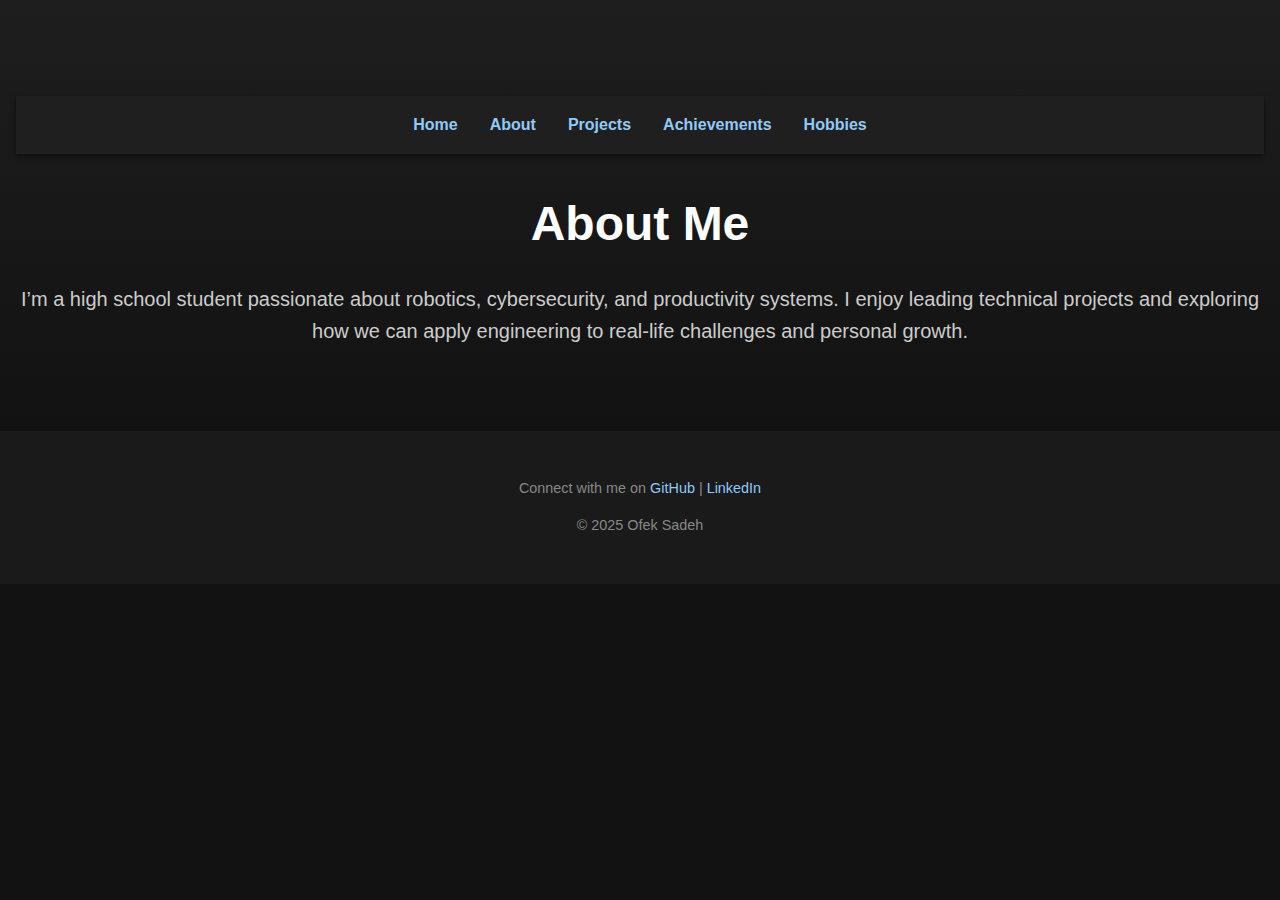
<file: about.html>
<!DOCTYPE html>
<html lang="en">
<head>
  <meta charset="UTF-8" />
  <meta name="viewport" content="width=device-width, initial-scale=1.0" />
  <title>About | Ofek Sadeh</title>
  <link rel="stylesheet" href="styles.css" />
</head>
<body>
  <header class="hero">
    <nav>
      <ul class="nav-links">
        <li><a href="index.html">Home</a></li>
        <li><a href="about.html">About</a></li>
        <li><a href="projects.html">Projects</a></li>
        <li><a href="achievements.html">Achievements</a></li>
        <li><a href="hobbies.html">Hobbies</a></li>
      </ul>
    </nav>
    <div class="hero-content">
      <h1>About Me</h1>
      <p>I’m a high school student passionate about robotics, cybersecurity, and productivity systems. I enjoy leading technical projects and exploring how we can apply engineering to real-life challenges and personal growth.</p>
    </div>
  </header>
  <footer>
    <p>Connect with me on <a href="#">GitHub</a> | <a href="#">LinkedIn</a></p>
    <p>&copy; 2025 Ofek Sadeh</p>
  </footer>
</body>
</html>
</file>
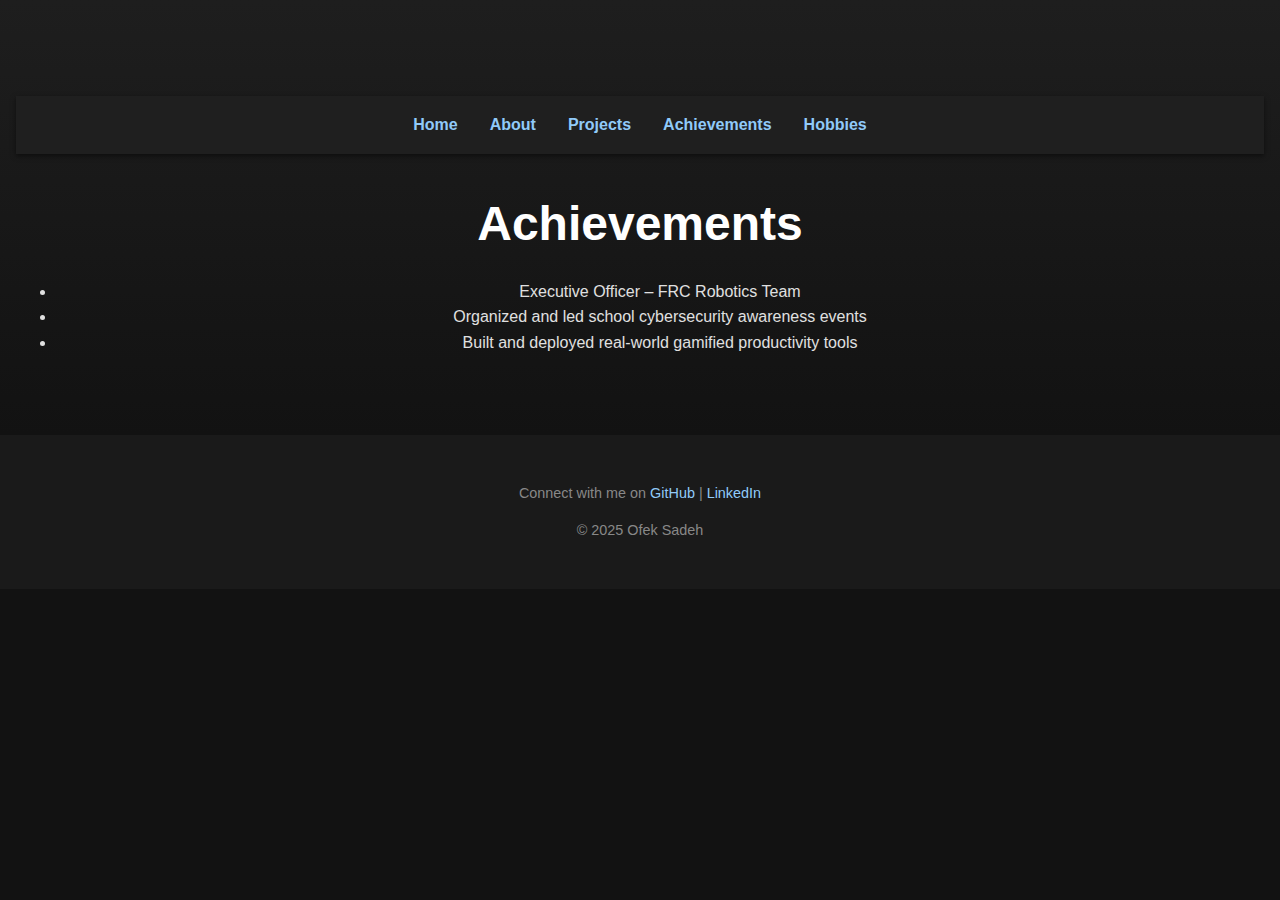
<file: achievements.html>
<!DOCTYPE html>
<html lang="en">
<head>
  <meta charset="UTF-8" />
  <meta name="viewport" content="width=device-width, initial-scale=1.0" />
  <title>Achievements | Ofek Sadeh</title>
  <link rel="stylesheet" href="styles.css" />
</head>
<body>
  <header class="hero">
    <nav>
      <ul class="nav-links">
        <li><a href="index.html">Home</a></li>
        <li><a href="about.html">About</a></li>
        <li><a href="projects.html">Projects</a></li>
        <li><a href="achievements.html">Achievements</a></li>
        <li><a href="hobbies.html">Hobbies</a></li>
      </ul>
    </nav>
    <div class="hero-content">
      <h1>Achievements</h1>
      <ul>
        <li>Executive Officer – FRC Robotics Team</li>
        <li>Organized and led school cybersecurity awareness events</li>
        <li>Built and deployed real-world gamified productivity tools</li>
      </ul>
    </div>
  </header>
  <footer>
    <p>Connect with me on <a href="#">GitHub</a> | <a href="#">LinkedIn</a></p>
    <p>&copy; 2025 Ofek Sadeh</p>
  </footer>
</body>
</html>
</file>
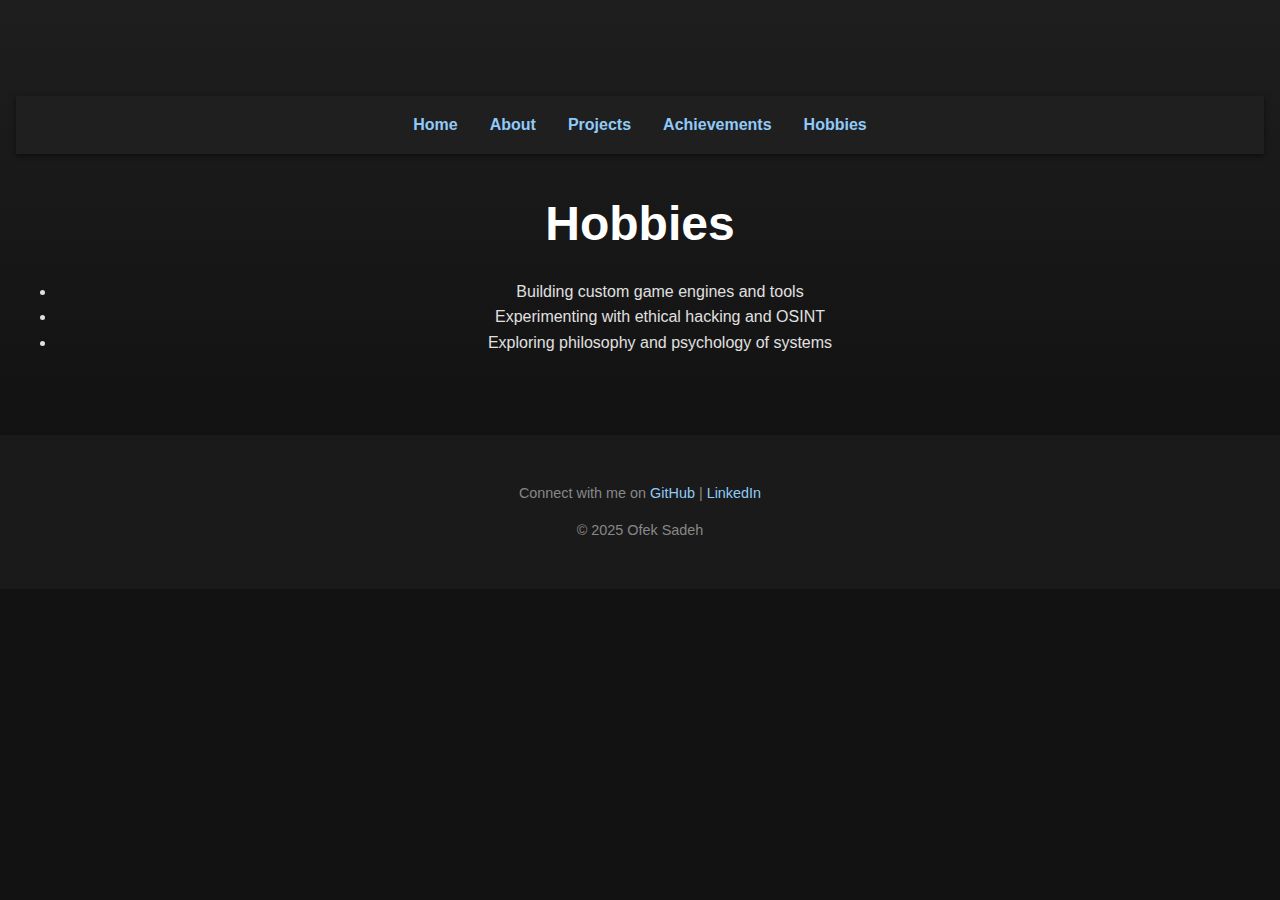
<file: hobbies.html>
<!DOCTYPE html>
<html lang="en">
<head>
  <meta charset="UTF-8" />
  <meta name="viewport" content="width=device-width, initial-scale=1.0" />
  <title>Hobbies | Ofek Sadeh</title>
  <link rel="stylesheet" href="styles.css" />
</head>
<body>
  <header class="hero">
    <nav>
      <ul class="nav-links">
        <li><a href="index.html">Home</a></li>
        <li><a href="about.html">About</a></li>
        <li><a href="projects.html">Projects</a></li>
        <li><a href="achievements.html">Achievements</a></li>
        <li><a href="hobbies.html">Hobbies</a></li>
      </ul>
    </nav>
    <div class="hero-content">
      <h1>Hobbies</h1>
      <ul>
        <li>Building custom game engines and tools</li>
        <li>Experimenting with ethical hacking and OSINT</li>
        <li>Exploring philosophy and psychology of systems</li>
      </ul>
    </div>
  </header>
  <footer>
    <p>Connect with me on <a href="#">GitHub</a> | <a href="#">LinkedIn</a></p>
    <p>&copy; 2025 Ofek Sadeh</p>
  </footer>
</body>
</html>
</file>
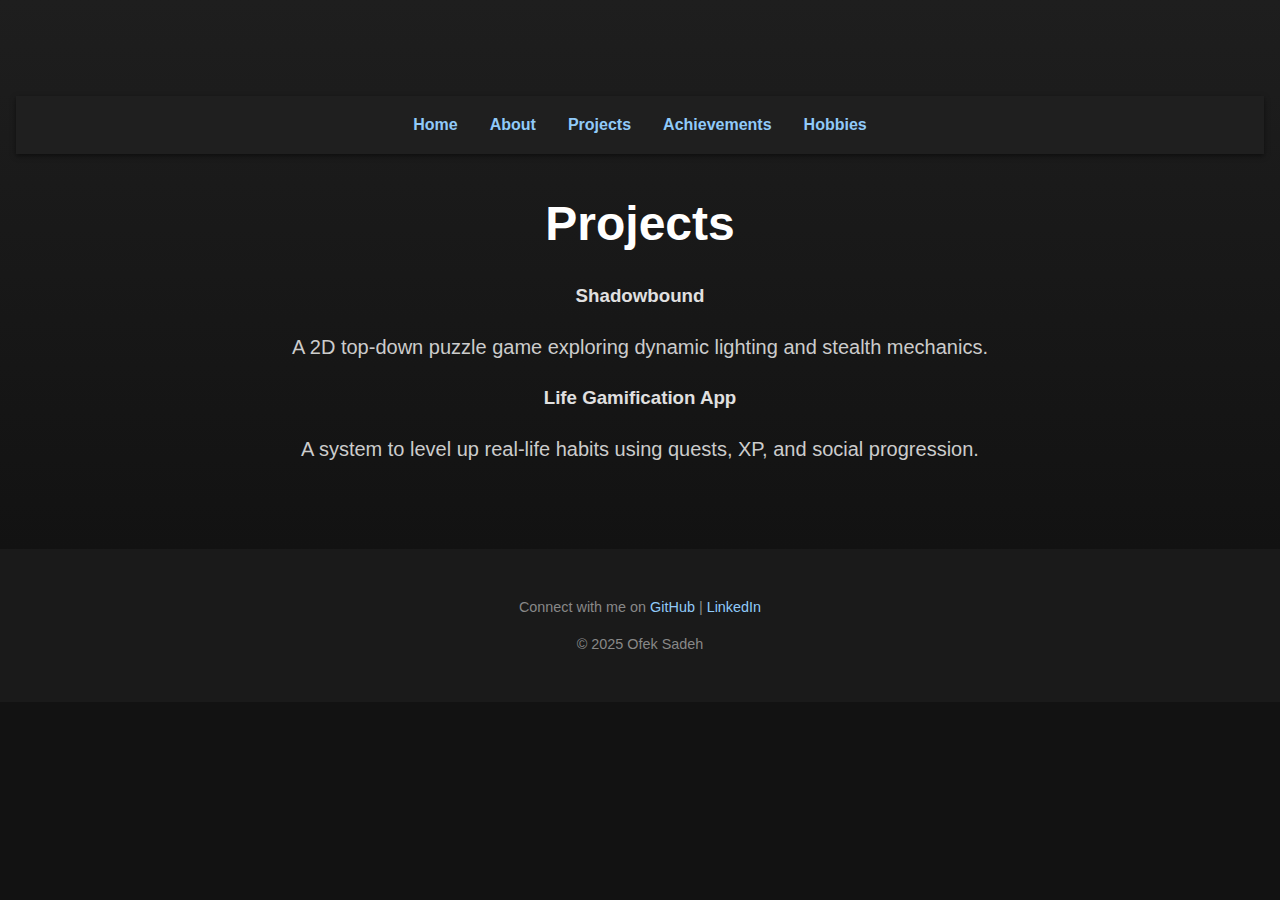
<file: projects.html>
<!DOCTYPE html>
<html lang="en">
<head>
  <meta charset="UTF-8" />
  <meta name="viewport" content="width=device-width, initial-scale=1.0" />
  <title>Projects | Ofek Sadeh</title>
  <link rel="stylesheet" href="styles.css" />
</head>
<body>
  <header class="hero">
    <nav>
      <ul class="nav-links">
        <li><a href="index.html">Home</a></li>
        <li><a href="about.html">About</a></li>
        <li><a href="projects.html">Projects</a></li>
        <li><a href="achievements.html">Achievements</a></li>
        <li><a href="hobbies.html">Hobbies</a></li>
      </ul>
    </nav>
    <div class="hero-content">
      <h1>Projects</h1>
      <div class="project">
        <h3>Shadowbound</h3>
        <p>A 2D top-down puzzle game exploring dynamic lighting and stealth mechanics.</p>
      </div>
      <div class="project">
        <h3>Life Gamification App</h3>
        <p>A system to level up real-life habits using quests, XP, and social progression.</p>
      </div>
    </div>
  </header>
  <footer>
    <p>Connect with me on <a href="#">GitHub</a> | <a href="#">LinkedIn</a></p>
    <p>&copy; 2025 Ofek Sadeh</p>
  </footer>
</body>
</html>
</file>
<file: styles.css>
/* styles.css */

body {
  margin: 0;
  font-family: 'Segoe UI', sans-serif;
  background-color: #121212;
  color: #e0e0e0;
  line-height: 1.6;
}

nav {
  background-color: #1f1f1f;
  padding: 1rem;
  box-shadow: 0 2px 5px rgba(0,0,0,0.5);
  position: sticky;
  top: 0;
  z-index: 1000;
}

.nav-links {
  list-style: none;
  display: flex;
  justify-content: center;
  gap: 2rem;
  padding: 0;
  margin: 0;
}

.nav-links li a {
  color: #90caf9;
  text-decoration: none;
  font-weight: bold;
  transition: color 0.3s;
}

.nav-links li a:hover {
  color: #ffffff;
}

.hero {
  text-align: center;
  padding: 6rem 1rem 4rem;
  background: linear-gradient(to bottom, #1e1e1e, #121212);
}

.hero h1 {
  font-size: 3rem;
  margin-bottom: 0.5rem;
  color: #ffffff;
}

.hero p {
  font-size: 1.25rem;
  color: #cccccc;
}

footer {
  text-align: center;
  font-size: 0.9rem;
  color: #888;
  padding: 2rem 1rem;
  background-color: #1a1a1a;
}

footer a {
  color: #90caf9;
  text-decoration: none;
}

footer a:hover {
  color: #ffffff;
}

@media (max-width: 600px) {
  .nav-links {
    flex-direction: column;
    gap: 1rem;
  }
}
</file>
